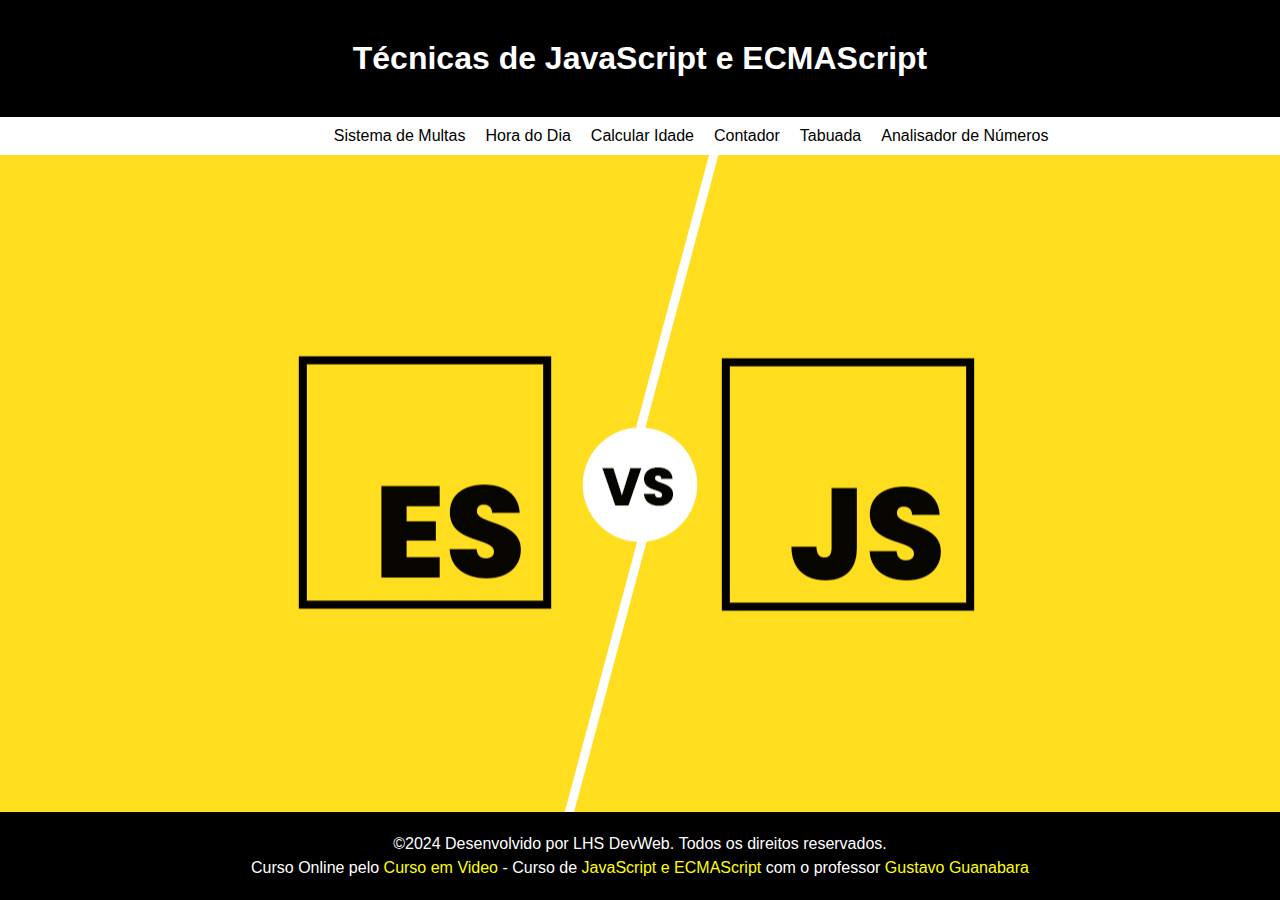
<file: index.html>
<!DOCTYPE html>
<html lang="pt-br">
<head>
    <meta charset="UTF-8">
    <meta http-equiv="X-UA-Compatible" content="IE=edge">
    <meta name="viewport" content="width=device-width, initial-scale=1.0">
    <title>JavaScript - Curso em Vídeo</title>
    <link rel="shortcut icon" href="imagens/favicon.ico" type="image/x-icon">
    <link rel="stylesheet" href="https://fonts.googleapis.com/icon?family=Material+Icons">
    <link rel="stylesheet" href="style.css">
</head>
<body onresize="mostraMenu()">
    <header>
        <h1>Técnicas de JavaScript e ECMAScript</h1>
    </header>
    <span id="IconeMenu" class="material-icons" onclick="clicaIconeMenu()">menu</span>
    <menu class="ItensMenu">
        <div class="ql1">
            <a href="menu/SistemadeMultas/sistemademultas.html">Sistema de Multas</a>
            <a href="menu/HoradoDia/horadodia.html">Hora do Dia</a>
            <a href="menu/CalcularIdade/calcular_idade.html">Calcular Idade</a>
        </div>
        <div class="ql2">
            <a href="menu/Contador/contador.html">Contador</a>
            <a href="menu/Tabuada/tabuada.html">Tabuada</a>
            <a href="menu/Analisador/analisador.html">Analisador de Números</a>
        </div>
    </menu>
    <menu id="ItensMenuMovel">
            <!-- nesse caso, tem que usar um 'id' obrigatoriamente no menu por ser um menu móvel.
            se usar uma classe o ícone do menu móvel não fica clicável -->
            <a href="menu/SistemadeMultas/sistemademultas.html">Sistema de Multas</a> 
            <a href="menu/HoradoDia/horadodia.html">Hora do Dia</a> 
            <a href="menu/CalcularIdade/calcular_idade.html">Calcular Idade</a>
            <a href="menu/Contador/contador.html">Contador</a> 
            <a href="menu/Tabuada/tabuada.html">Tabuada</a> 
            <a href="menu/Analisador/analisador.html">Analisador de Números</a>
    </menu>
    <main>
        <div></div>
    </main>
    <footer>
        <div id="paragrafo1">
            <p>&copy;2024 Desenvolvido por LHS DevWeb.</p>
            <p class="espaço">&nbsp</p>
            <p>Todos os direitos reservados.</p>
        </div>
        <div id="paragrafo2">
            <p>Curso Online pelo</p>
            <p class="espaço">&nbsp</p>
            <a href="https://www.cursoemvideo.com/" target="_blank">Curso em Video</a>
            <p class="traço">&nbsp-&nbsp</p>
            <p>Curso de</p>
            <p class="espaço">&nbsp</p>
            <a href="https://www.cursoemvideo.com/curso/javascript/" target="_blank">
                JavaScript e ECMAScript
            </a>
            <p class="espaço">&nbsp</p>
            <p>com o professor</p>
            <p class="espaço">&nbsp</p>
            <a href="https://github.com/gustavoguanabara/javascript" target="_blank">
                Gustavo Guanabara
            </a>
        </div>
        <div id="paragrafo3"><!-- 2º parágrafo em duas linhas -->
            <div>
                <p>Curso Online pelo</p>
                <p class="espaço">&nbsp</p>
                <a href="https://www.cursoemvideo.com/" target="_blank">Curso em Video</a>
                <p class="traço">&nbsp-&nbsp</p>
                <p>Curso de</p>
                <p class="espaço">&nbsp</p>
                <a href="https://www.cursoemvideo.com/curso/javascript/" target="_blank">
                    JavaScript e ECMAScript
                </a>
            </div>
            <div>
                <p>com o professor</p>
                <p class="espaço">&nbsp</p>
                <a href="https://github.com/gustavoguanabara/javascript" target="_blank">
                    Gustavo Guanabara
                </a>
            </div>
        </div>
        <div id="paragrafo4"><!-- 2º parágrafo em três linhas -->
            <div>
                <p>Curso Online pelo</p>
                <p class="espaço">&nbsp</p>
                <a href="https://www.cursoemvideo.com/" target="_blank">Curso em Video</a>
            </div>
            <div>
                <p>Curso de</p>
                <p class="espaço">&nbsp</p>
                <a href="https://www.cursoemvideo.com/curso/javascript/" target="_blank">
                    JavaScript e ECMAScript
                </a>
            </div>
            <div>
                <p>com o professor</p>
                <p class="espaço">&nbsp</p>
                <a href="https://github.com/gustavoguanabara/javascript" target="_blank">
                    Gustavo Guanabara
                </a>
            </div>
        </div>
    </footer>

    <script>
        function clicaIconeMenu() 
        {
            if (ItensMenuMovel.style.display == 'flex') 
                {ItensMenuMovel.style.display = 'none'}
            else
                {ItensMenuMovel.style.display = 'flex'}
        }
        function mostraMenu() 
        {
            if (window.innerWidth >= 600)
                {ItensMenu.style.display = 'block'}
            else
                {ItensMenu.style.display = 'none'}
        }
    </script>
</body>
</html>
</file>
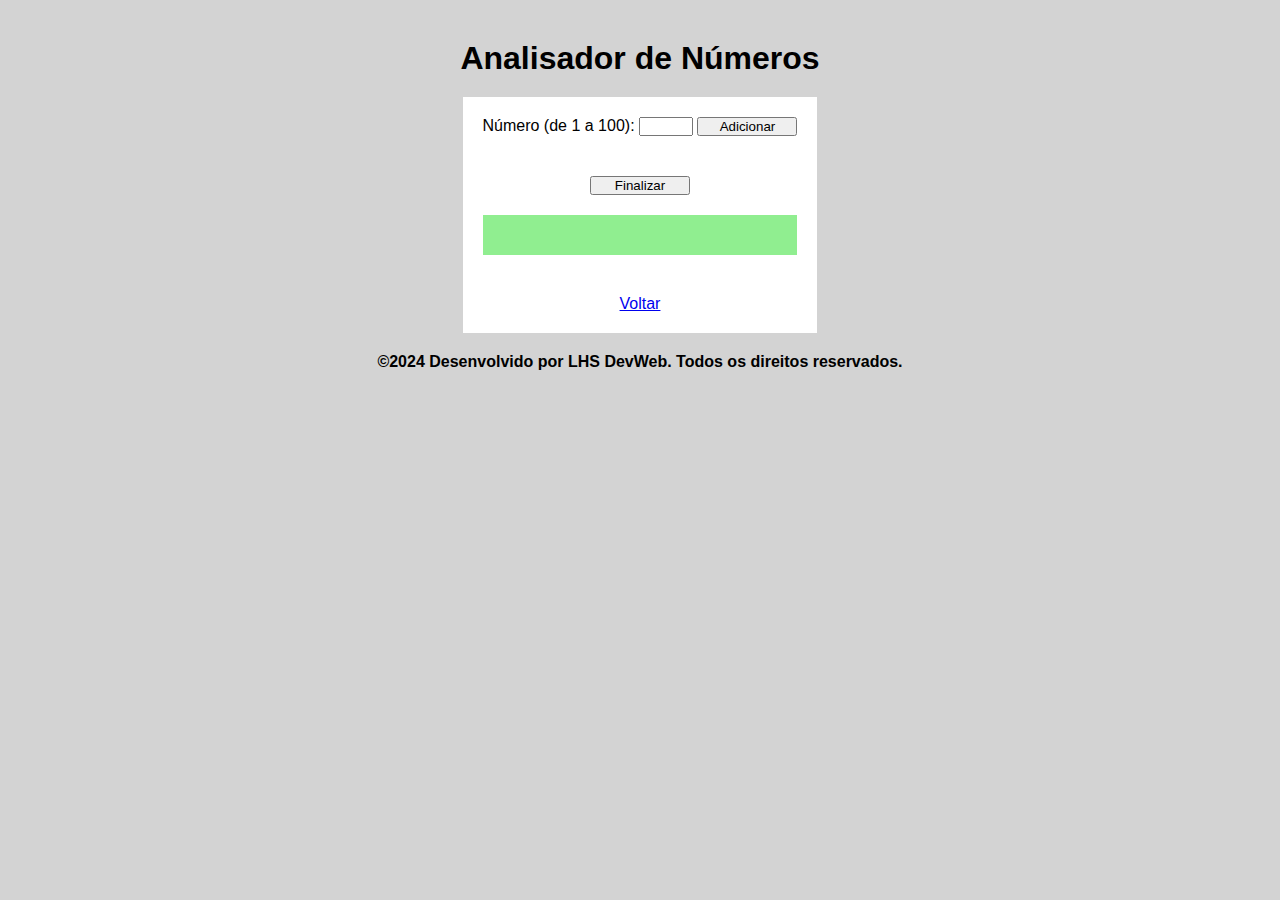
<file: menu/Analisador/analisador.html>
<!DOCTYPE html>
<html lang="pt-br">
<head>
    <meta charset="UTF-8">
    <meta http-equiv="X-UA-Compatible" content="IE=edge">
    <meta name="viewport" content="width=device-width, initial-scale=1.0">
    <link rel="shortcut icon" href="../../imagens/favicon.ico" type="image/x-icon">
    <link rel="stylesheet" href="style.css">
    <link rel="stylesheet" href="../rodape.css">
    <title>Analisador</title>
</head>
<body>
    <header>
        <h1>Analisador de Números</h1>
    </header>
    <main>
        <div id="info">
            Número (de 1 a 100): <input type="number" name="numero" id="numero">
            <input type="button" value="Adicionar" id="add" onclick="inserirnumero()">
        </div>
        <div id="display1"></div>
        <div><input type="button" value="Finalizar" id="end" onclick="finalizar()"></div>
        <div id="display2"></div>

        <div id="home"><a href="../../index.html">Voltar</a></div>
    </main>
    <footer>
        <div id="rodape1">
            &copy;2024 Desenvolvido por LHS DevWeb. Todos os direitos reservados.
        </div>
        <div id="rodape2">
            <p>&copy;2024 Desenvolvido por LHS DevWeb.</p>
            <p>Todos os direitos reservados.</p>
        </div>
    </footer>
    <script src="script.js"></script>
</body>
</html>
</file>
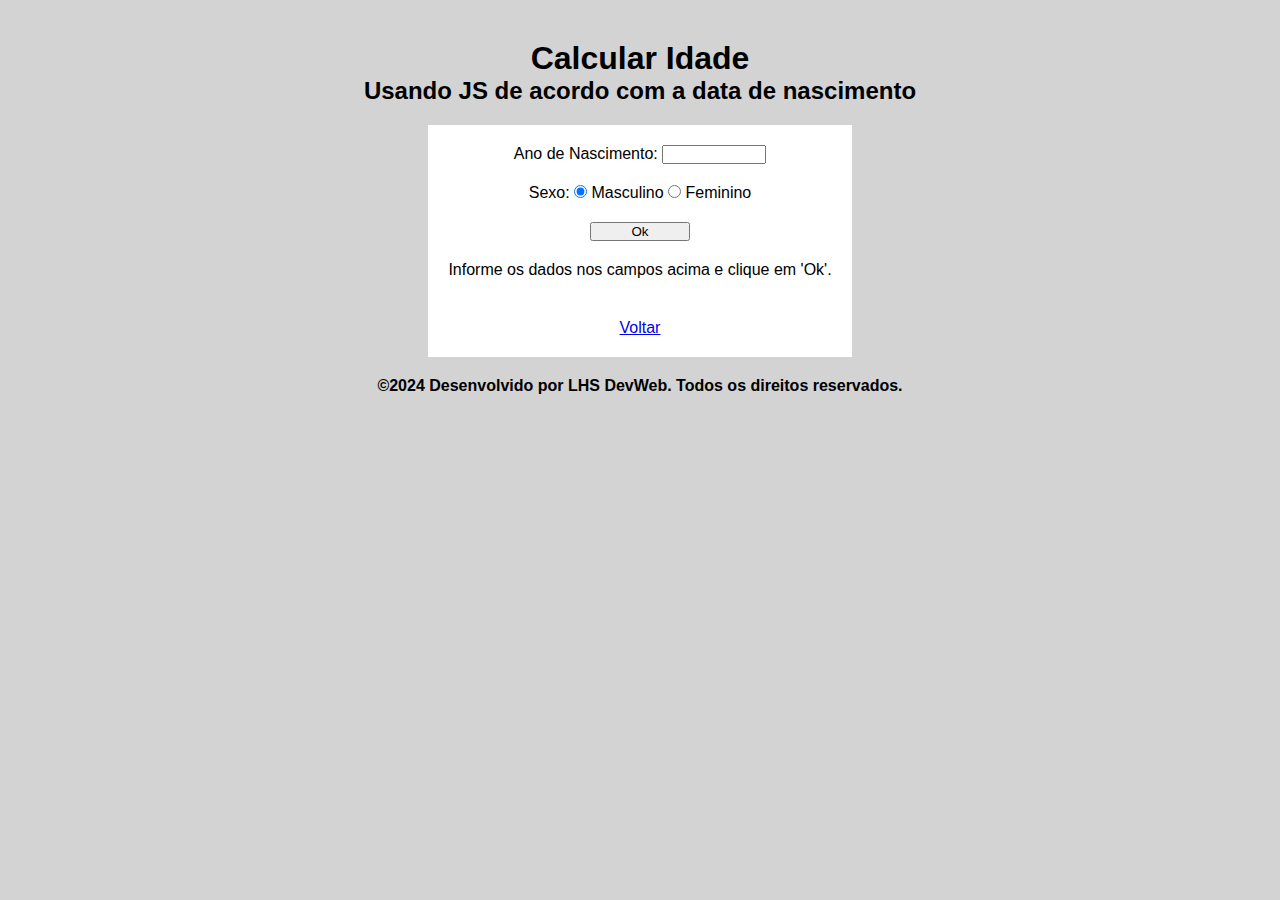
<file: menu/CalcularIdade/calcular_idade.html>
<!DOCTYPE html>
<html lang="pt-br">
<head>
    <meta charset="UTF-8">
    <meta http-equiv="X-UA-Compatible" content="IE=edge">
    <meta name="viewport" content="width=device-width, initial-scale=1.0">
    <link rel="shortcut icon" href="../../imagens/favicon.ico" type="image/x-icon">
    <link rel="stylesheet" href="style.css">
    <link rel="stylesheet" href="../rodape.css">
    <title>Calcular Idade</title>
</head>
<body>
    <header>
        <h1>Calcular Idade</h1>
        <h2>Usando JS de acordo com a data de nascimento</h2>
    </header>
    <main>
        <div id="info">
            <p>Ano de Nascimento: <input type="number" name="ano" id="ano" min="0"></p>
            <p id="sexo">Sexo: 
                <input type="radio" name="rsexo" id="M" checked>
                <label for="M">Masculino</label>
                <input type="radio" name="rsexo" id="F">
                <label for="F">Feminino</label>
            </p>
            <p><input type="button" value="Ok" id="ok" onclick="verificar()"></p>
        </div>
        <div id="display">
            Informe os dados nos campos acima e clique em 'Ok'.
        </div>
        <div id="home"><a href="../../index.html">Voltar</a></div>
    </main>
    <footer>
        <div id="rodape1">
            &copy;2024 Desenvolvido por LHS DevWeb. Todos os direitos reservados.
        </div>
        <div id="rodape2">
            <p>&copy;2024 Desenvolvido por LHS DevWeb.</p>
            <p>Todos os direitos reservados.</p>
        </div>
    </footer>
    <script src="script.js"></script>
</body>
</html>
</file>
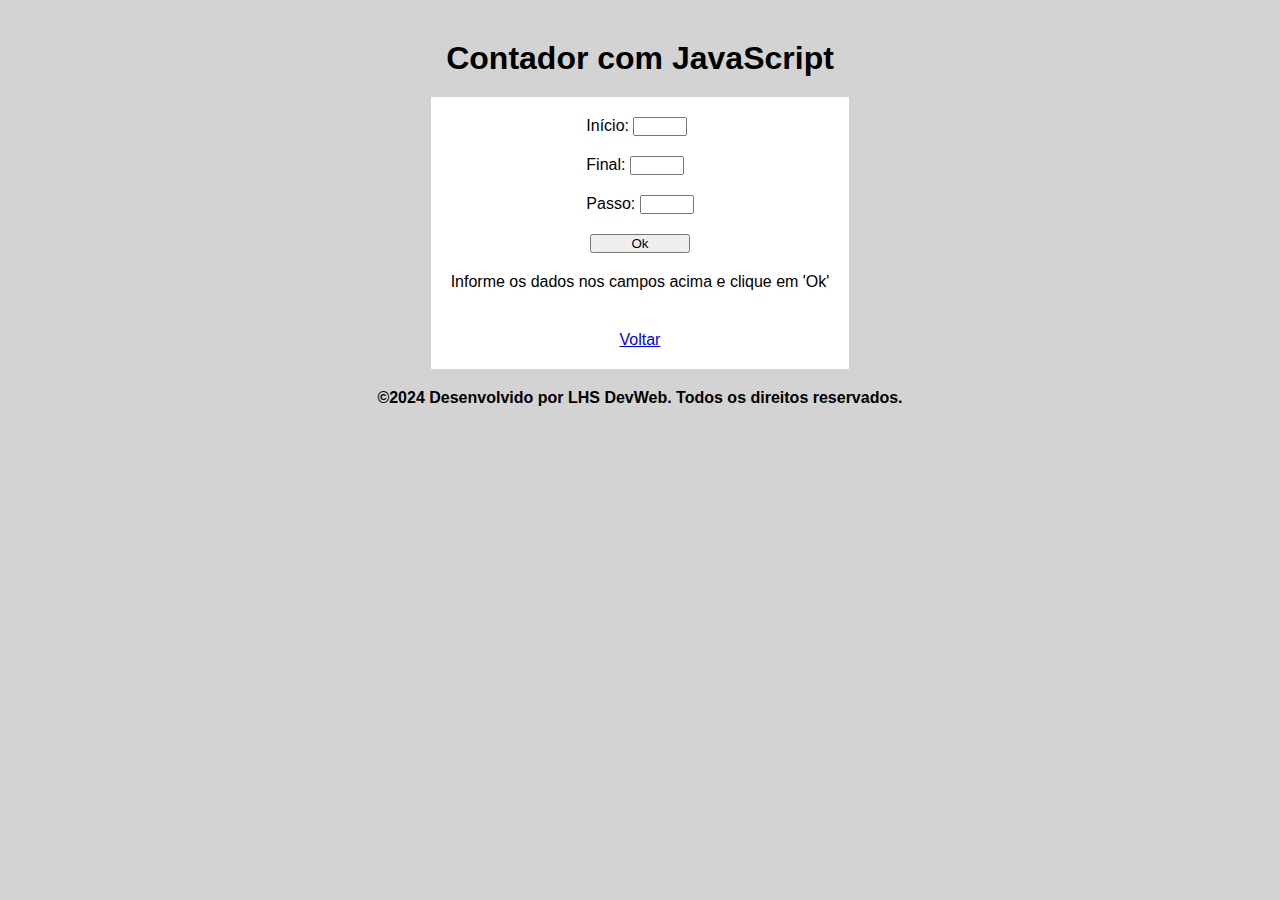
<file: menu/Contador/contador.html>
<!DOCTYPE html>
<html lang="pt-br">
<head>
    <meta charset="UTF-8">
    <meta http-equiv="X-UA-Compatible" content="IE=edge">
    <meta name="viewport" content="width=device-width, initial-scale=1.0">
    <link rel="shortcut icon" href="../../imagens/favicon.ico" type="image/x-icon">
    <link rel="stylesheet" href="style.css">
    <link rel="stylesheet" href="../rodape.css">
    <title>Contador</title>
</head>
<body>
    <header>
        <h1>Contador com JavaScript</h1>
    </header>
    <main>
        <div id="info">
            <div>
                <p>Início: <input type="number" name="inicio" id="inicio"></p>
                <p>Final: <input type="number" name="final" id="final"></p>
                <p>Passo: <input type="number" name="passo" id="passo"></p>
            </div>
            <p><input type="button" value="Ok" id="ok" onclick="calcular()"></p>
        </div>
        <div id="display">
            Informe os dados nos campos acima e clique em 'Ok'
        </div>
        <div id="home"><a href="../../index.html">Voltar</a></div>
    </main>
    <footer>
        <div id="rodape1">
            &copy;2024 Desenvolvido por LHS DevWeb. Todos os direitos reservados.
        </div>
        <div id="rodape2">
            <p>&copy;2024 Desenvolvido por LHS DevWeb.</p>
            <p>Todos os direitos reservados.</p>
        </div>
    </footer>
    <script src="script.js"></script>
</body>
</html>
</file>
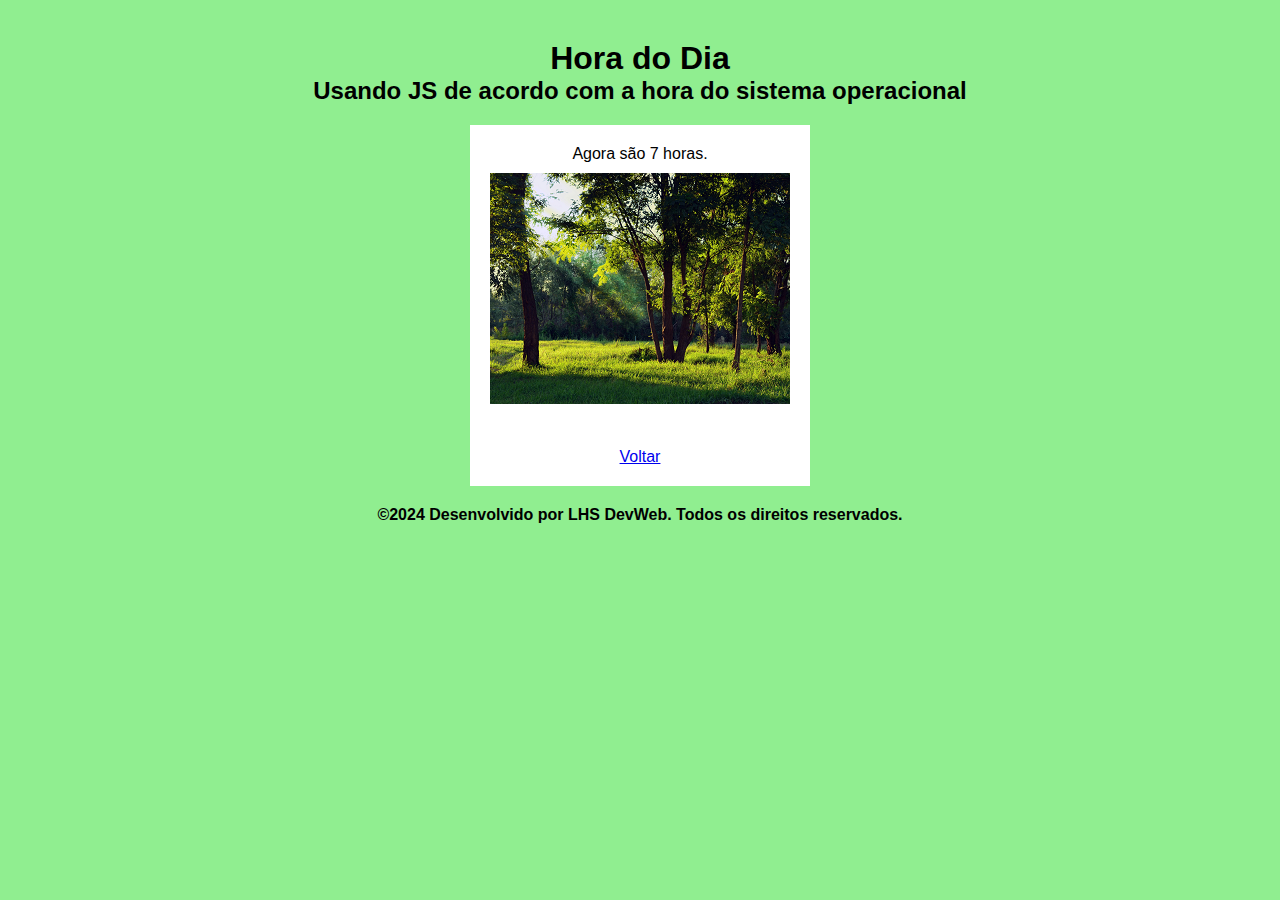
<file: menu/HoradoDia/horadodia.html>
<!DOCTYPE html>
<html lang="pt-br">
<head>
    <meta charset="UTF-8">
    <meta http-equiv="X-UA-Compatible" content="IE=edge">
    <meta name="viewport" content="width=device-width, initial-scale=1.0">
    <link rel="shortcut icon" href="../../imagens/favicon.ico" type="image/x-icon">
    <link rel="stylesheet" href="style.css">
    <link rel="stylesheet" href="../rodape.css">
    <title>Hora do Dia</title>
</head>
<body onload="atualizar()">
    <header>
        <h1>Hora do Dia</h1>
        <h2>Usando JS de acordo com a hora do sistema operacional</h2>
    </header>
    <main>
        <div id="txt">
            texto
        </div>
        <div id="img">
            <img id="manha" src="img/foto-manha.png" alt="">
        </div>
        <div id="home"><a href="../../index.html">Voltar</a></div>
    </main>
    <footer>
        <div id="rodape1">
            &copy;2024 Desenvolvido por LHS DevWeb. Todos os direitos reservados.
        </div>
        <div id="rodape2">
            <p>&copy;2024 Desenvolvido por LHS DevWeb.</p>
            <p>Todos os direitos reservados.</p>
        </div>
    </footer>
    <script src="script.js"></script>
</body>
</html>
</file>
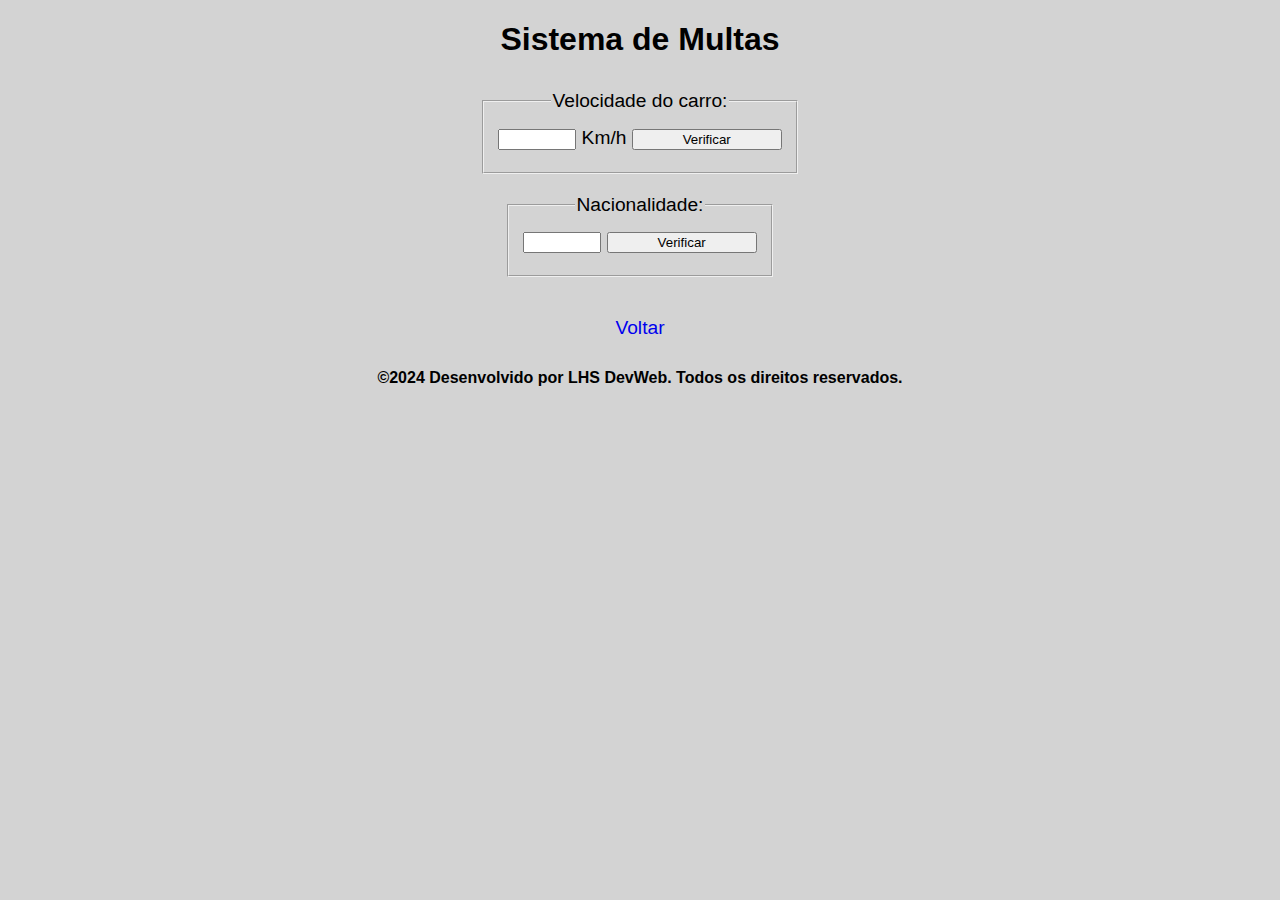
<file: menu/SistemadeMultas/sistemademultas.html>
<!DOCTYPE html>
<html lang="pt-br">
<head>
    <meta charset="UTF-8">
    <meta http-equiv="X-UA-Compatible" content="IE=edge">
    <meta name="viewport" content="width=device-width, initial-scale=1.0">
    <link rel="shortcut icon" href="../../imagens/favicon.ico" type="image/x-icon">
    <link rel="stylesheet" href="style.css">
    <link rel="stylesheet" href="../rodape.css">
    <title>Detran</title>
</head>
<body>
    <header>
        <h1>Sistema de Multas</h1>
    </header>
    <main>
        <fieldset>
            <legend>Velocidade do carro: </legend>
            <input type="number" name="speed" id="speed"> Km/h 
            <input type="button" value="Verificar" onclick="AnalisarVelocidade()" class="verify">
            <div id="display-v"></div>
        </fieldset>
        <fieldset>
            <legend>Nacionalidade: </legend>
            <input type="text" name="country" id="country">
            <input type="button" value="Verificar" onclick="AnalisarNacionalidade()" class="verify">
            <div id="display-n"></div>    
        </fieldset>
        <div id="home"><a href="../../index.html">Voltar</a></div>
    </main>
    <footer>
        <div id="rodape1">
            &copy;2024 Desenvolvido por LHS DevWeb. Todos os direitos reservados.
        </div>
        <div id="rodape2">
            <p>&copy;2024 Desenvolvido por LHS DevWeb.</p>
            <p>Todos os direitos reservados.</p>
        </div>
    </footer>
    <script src="script.js"></script>
</body>
</html>
</file>
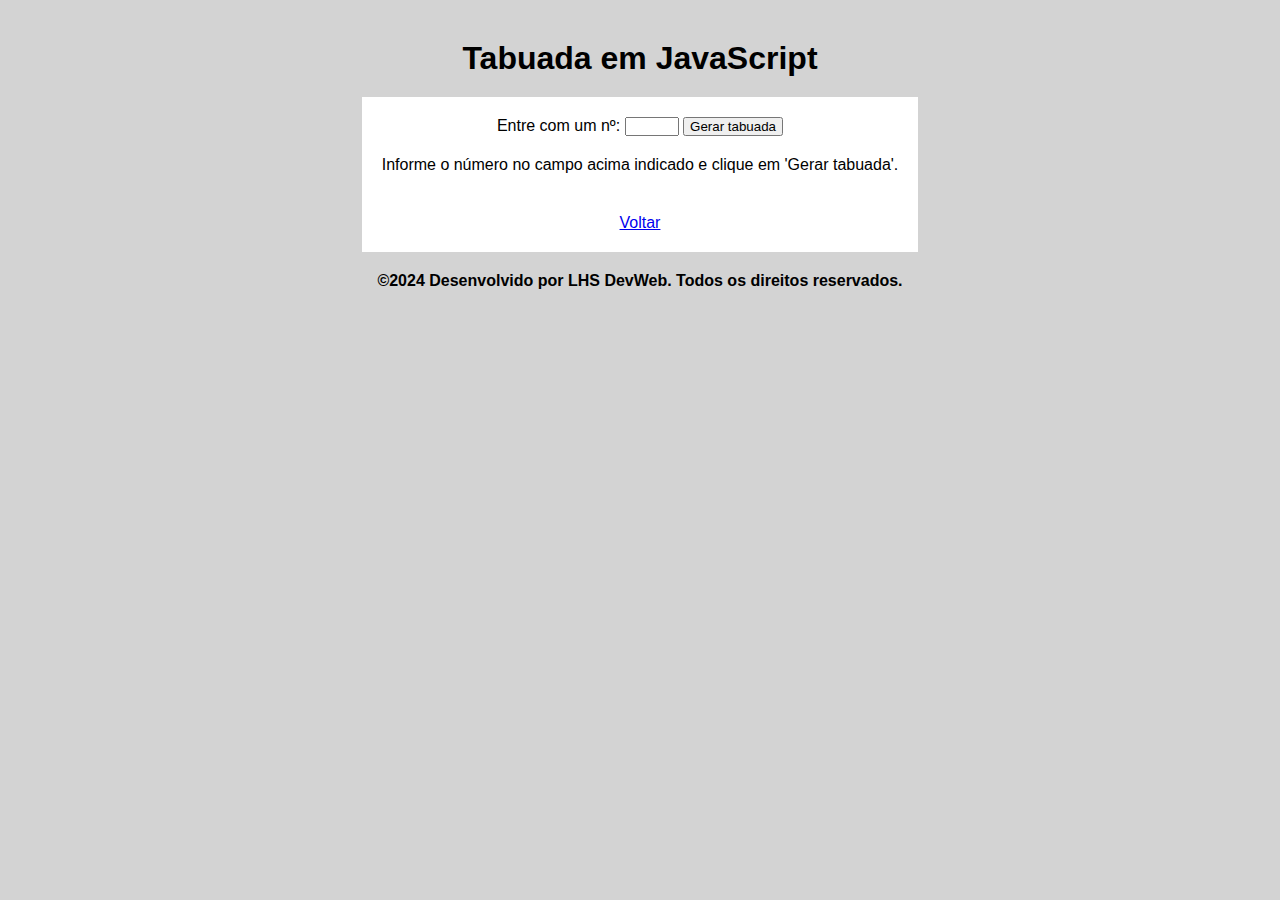
<file: menu/Tabuada/tabuada.html>
<!DOCTYPE html>
<html lang="pt-br">
<head>
    <meta charset="UTF-8">
    <meta http-equiv="X-UA-Compatible" content="IE=edge">
    <meta name="viewport" content="width=device-width, initial-scale=1.0">
    <link rel="shortcut icon" href="../../imagens/favicon.ico" type="image/x-icon">
    <link rel="stylesheet" href="style.css">
    <link rel="stylesheet" href="../rodape.css">
    <title>Tabuada</title>
</head>
<body>
    <header>
        <h1>Tabuada em JavaScript</h1>
    </header>
    <main>
        <div id="info">
            Entre com um nº: <input type="number" name="numero" id="numero">
            <input type="button" value="Gerar tabuada" id="tab" onclick="tabuada()">
        </div>
        <div id="display1">
            Informe o número no campo acima indicado e clique em 'Gerar tabuada'.
        </div>
        <div id="display2">
            <div id="display_soma"></div>
            <div id="display_diferença"></div>
            <div id="display_multiplicar"></div>
            <div id="display_dividir"></div>
        </div>
        <div id="clean">
            <input type="button" value="Limpar Tabuada" id="limpar" onclick="recomeçar()">
        </div>
        <div id="home"><a href="../../index.html">Voltar</a></div>
    </main>
    <footer>
        <div id="rodape1">
            &copy;2024 Desenvolvido por LHS DevWeb. Todos os direitos reservados.
        </div>
        <div id="rodape2">
            <p>&copy;2024 Desenvolvido por LHS DevWeb.</p>
            <p>Todos os direitos reservados.</p>
        </div>
    </footer>
    <script src="script.js"></script>
</body>
</html>
</file>
<file: style.css>
@charset "UTF-8";
* {margin: 0; padding: 0; font-family: Arial, Helvetica, sans-serif;}

body {display: flex; flex-direction: column; height: 100vh;}

header {text-align: center; padding: 40px; background-color: black; color: white;} 

/* MENU */
#IconeMenu {display: none} #ItensMenuMovel {display: none;}

.ItensMenu {display: flex; flex-wrap: wrap;}

.ItensMenu > div {display: flex;} 
.ql1 {width: 55%; justify-content: flex-end;} 
.ql2 {width: 45%; justify-content: flex-start;}

.ItensMenu a {display: block; text-decoration: none; color: black; padding: 10px;} 
.ItensMenu a:hover {text-decoration: underline; color: blue; font-weight: bolder;}
/* FIM MENU */

main {display: flex; height: 100%; background-color: black}

main div {flex: auto; background-size: cover;  
            background: url('imagens/ecmascript-e-javascript.png') no-repeat center;}

footer {background-color: black; color: white; padding: 20px; 
        text-align: center; line-height: 1.5em;}

footer a {color: yellow; text-decoration: none;}
footer a:hover {text-decoration: underline;}

footer div {display: flex; justify-content: center;}
#paragrafo3 {display: none;}
#paragrafo4 {display: none;}

@media (max-width: 950px) 
{
  h1 {font-size: 1.5em;} 
  .ItensMenu > div {width: 100%; justify-content: center;}
}

@media (max-width: 850px) {
  #paragrafo2 {display: none;}
  #paragrafo3 {display: block;}
  #paragrafo3 div {display: flex; justify-content: center;}
}

@media (max-width: 800px) {
  main div {background: url('imagens/JS-ES.jpg')  no-repeat center;}
}

@media (max-width: 600px) 
{
  h1 {font-size: 1.2em;}
  .ItensMenu {display: none;}
  
  #IconeMenu {display: block; text-align: center; padding: 10px;}
  #IconeMenu:hover {cursor: pointer;}

  #ItensMenuMovel {flex-direction: column; text-align: center;}
  #ItensMenuMovel a {text-decoration: none; padding: 20px; font-weight: bolder; 
                     border-top: 2px solid darkgray; color: blue;}
  #ItensMenuMovel a:hover {text-decoration: underline; color: white; background-color: blue;}

  footer {font-size: .7em;}
}

@media (max-width: 410px) {
  #paragrafo1 {display: block; text-align: center;}
  #paragrafo1 .espaço {display: none;}
  #paragrafo3 {display: none;}
  #paragrafo4 {display: block;}
  #paragrafo4 div {display: flex; justify-content: center;}
}
</file>
<file: menu/Analisador/style.css>
@charset "UTF-8"; 
* {margin: 0; padding: 0;}

body {font-family: Arial, Helvetica, sans-serif; background: lightgray;}

header {text-align: center; margin: 40px 0 20px 0;}

main {background: white; width: fit-content; margin: auto; padding: 20px;}
div {text-align: center;} 
#numero {width: 50px; text-align: center;}
#add {width: 100px; margin-bottom: 20px; text-align: center;}
#home {margin-top: 40px;}

#end {width: 100px; margin: 20px auto 0 auto; text-align: center;}
#display2 {margin-top: 20px; padding: 20px; font-weight: bolder; background: lightgreen;}

@media (max-width: 400px) {
    h1 {font-size: 1.2em;}
}
</file>
<file: menu/rodape.css>
@charset "UTF-8";

footer {text-align: center; font-weight: bold; margin: 20px 0;}
#rodape2 {display: none;}

@media (max-width: 600px) {
    #rodape1 {display: none;}
    #rodape2 {display: block; text-align: center;}
    #rodape2 p {margin: 0;}
}
@media (max-width: 300px) {
    footer {font-size: .8em;}
}
</file>
<file: menu/CalcularIdade/style.css>
* {margin: 0; padding: 0;}

body {font-family: Arial, Helvetica, sans-serif; background: lightgray;}

header {text-align: center; margin: 40px 0 20px 0;}
h2 {font-weight: bold;}

/* modificações realizadas pra centralizar o texto em id="display" via JS(*)
(*) código JS incluído: d.style.textAlign = 'center'
div {text-align: center;} - 'div' substituída por '#info'
*/
main {background: white; width: fit-content; margin: auto; padding: 20px;}
#info {text-align: center;} 
#ano {width: 100px; text-align: center;}
#sexo {margin: 20px 0 20px 0;}
#ok {width: 100px; margin-bottom: 20px;}
#display {text-align: center;}
#home {margin-top: 40px; text-align: center;}

@media (max-width: 600px) {
    h2 {font-size: 1.2em}
}
</file>
<file: menu/Contador/style.css>
@charset "UTF-8";
* {margin: 0; padding: 0;}

body {font-family: Arial, Helvetica, sans-serif; background: lightgray;}

header {text-align: center; margin: 40px 0 20px 0;}

main {background: white; width: fit-content; margin: auto; padding: 20px;}

#info div {width: fit-content; margin: auto;}
#info > p {text-align: center;}
p {margin-bottom: 20px;} input {width: 50px;} 
#ok {width: 100px; text-align: center;}
#display {text-align: center;}
#home {margin-top: 40px; text-align: center;}
</file>
<file: menu/HoradoDia/style.css>
@charset "UTF-8"; 
* {margin: 0; padding: 0;}

body {font-family: Arial, Helvetica, sans-serif;}

header {text-align: center; margin: 40px 0 20px 0;}
h2 {font-weight: bold;}

main {background: white; width: fit-content; margin: auto; padding: 20px;}
div {text-align: center;} 
#txt {margin-bottom: 10px;}
#home {margin-top: 40px;}

@media (max-width: 600px) {
    h2 {font-size: 1.2em}
}
</file>
<file: menu/SistemadeMultas/style.css>
@charset "UTF-8";

body {font-family: Arial, Helvetica, sans-serif; background: lightgray; text-align: center;}

main {font-size: 1.2em; padding: 10px;} 
fieldset {width: fit-content; margin: auto; margin-bottom: 20px;}
#speed, #country {width: 70px; text-align: center; margin: 10px 0;}
.verify {width: 150px; text-align: center;}
#home {margin-top: 40px;}
a {text-decoration: none; padding: 20px;}
a:hover {text-decoration: underline; color: blue; font-weight: bolder;}

@media (max-width: 352px) {
    h1 {font-size: 1.5em; margin-top: 40px;}
    #speed {width: 50px;}
    .verify {width: 100px;}
}
</file>
<file: menu/Tabuada/style.css>
@charset "UTF-8";
* {margin: 0; padding: 0;}

body {font-family: Arial, Helvetica, sans-serif; background: lightgray;}

header {text-align: center; margin: 40px 0 20px 0;}

main {background: white; width: fit-content; margin: auto; padding: 20px;}
div {text-align: center;}
#numero {width: 50px; text-align: center;}
#tab {width: 100px; margin-bottom: 20px; text-align: center;}

#display2 {display: none;} 
#display_soma, #display_diferença, #display_multiplicar, #display_dividir 
{padding: 20px; text-align: left; background-color: rgb(192, 245, 227); 
    border-right: solid 2px white; border-bottom: solid 2px white;} 

#limpar {display: none;}
#home {margin-top: 40px;}

@media (max-width: 600px) {
    h1 {font-size: 1.2em;}
}
</file>
